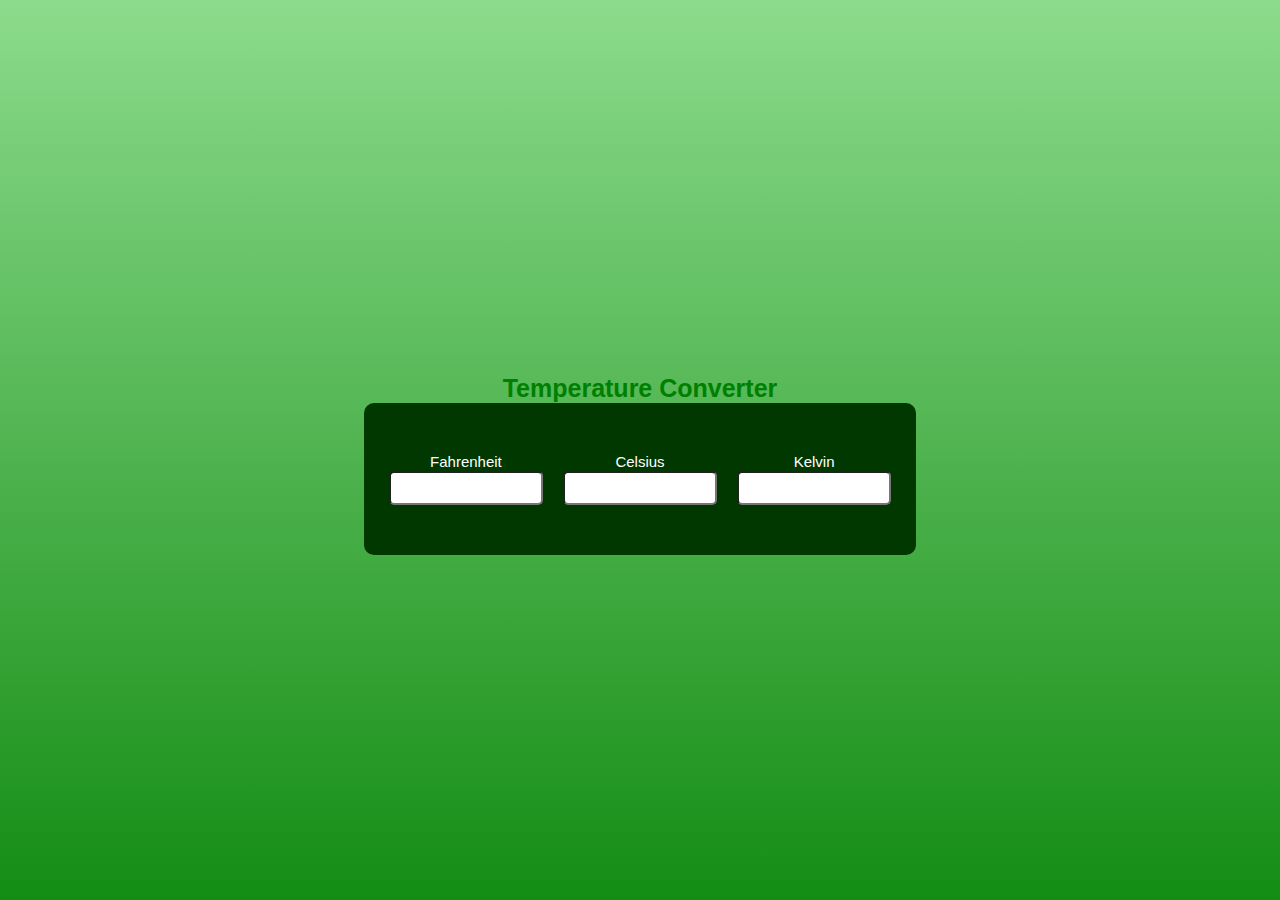
<file: index.html>
<!DOCTYPE html>
<html lang="en">

<head>
	<meta charset="UTF-8">
	<meta name="viewport"
		content="width=device-width,
				initial-scale=1.0">

	<style>
		* {
			margin: 0;
			padding: 0;
			font-family:
				Verdana, Geneva, Tahoma, sans-serif;
		}

		.container {
			width: 100%;
			height: 100vh;
			background-image:
				linear-gradient(rgb(140, 219, 140),
								rgb(20, 141, 20));
			display: flex;
			flex-direction: column;
			justify-content: center;
			align-items: center;
		}

		.container h1 {
			color: green;
			font-weight: 700;
			font-size: 25px;
			text-align: center;
		}

		.converter-row {
			display: flex;
			width: 40%;
			justify-content: space-between;
			align-items: center;
			background: rgb(0, 56, 0);
			border-radius: 10px;
			padding: 50px 20px;
		}

		.col {
			flex-basis: 32%;
			text-align: center;
		}

		.col label {
			font-size: 15px;
			font-weight: 500;
			margin-bottom: 10px;
			color: #fff;
		}

		.col input {
			width: 150px;
			height: 30px;
			background: white;
			border-radius: 5px;
			text-align: center;
		}
	</style>
</head>

<body>
	<div class="container">
		<h1> <br>
			Temperature Converter</h1>
		<div class="converter-row">
			<div class="col">
				<label>Fahrenheit</label>
				<input type="number"
					id="fahrenheit">
			</div>

			<div class="col">
				<label>Celsius</label>
				<input type="number"
					id="celsius">
			</div>

			<div class="col">
				<label>Kelvin</label>
				<input type="number"
					id="kelvin">
			</div>
		</div>
	</div>

	<script>
		let celsius =
			document.getElementById('celsius');
		let fahrenheit =
			document.getElementById('fahrenheit');
		let kelvin =
			document.getElementById('kelvin');
		celsius.oninput = function () {
			let f = (parseFloat(celsius.value) * 9) / 5 + 32;
			fahrenheit.value = parseFloat(f.toFixed(2));

			let k = (parseFloat(celsius.value) + 273.15);
			kelvin.value = parseFloat(k.toFixed(2));
		}
		fahrenheit.oninput = function () {
			let c = ((parseFloat(
				fahrenheit.value) - 32) * 5) / 9;
			celsius.value = parseFloat(c.toFixed(2));

			let k = (parseFloat(
				fahrenheit.value) - 32) * 5 / 9 + 273.15;
			kelvin.value = parseFloat(k.toFixed(2));
		}
		kelvin.oninput = function () {
			let f = (parseFloat(
				kelvin.value) - 273.15) * 9 / 5 + 32;
			fahrenheit.value = parseFloat(f.toFixed(2));

			let c = (parseFloat(kelvin.value) - 273.15);
			celsius.value = parseFloat(c.toFixed(2));
		}
	</script>
</body>

</html>
</file>
